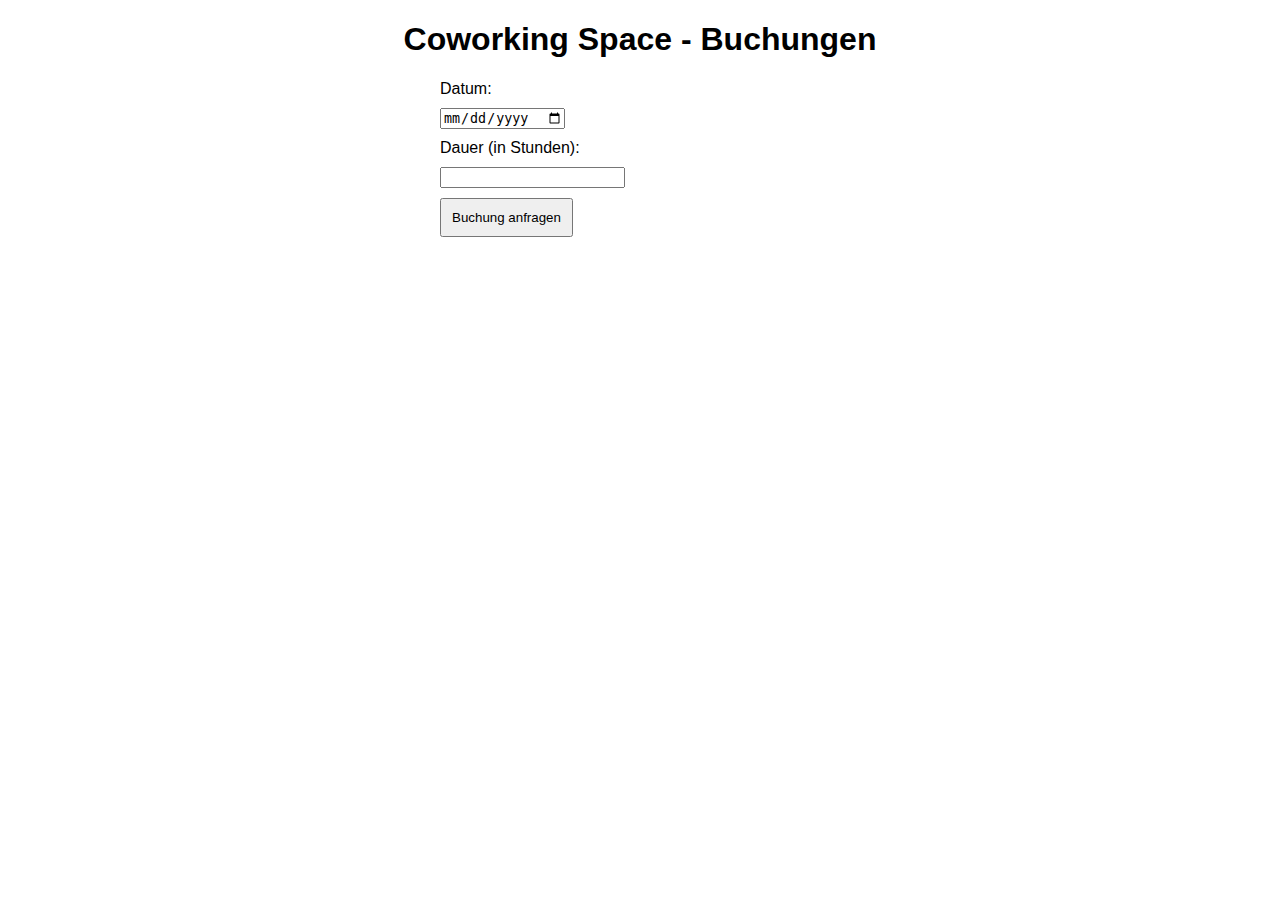
<file: src/main/resources/public/index.html>
<!DOCTYPE html>
<html>
<head>
    <title>Coworking Space - Buchungen</title>
   <link rel="stylesheet" href="style.css">
</head>
<body>
    <h1>Coworking Space - Buchungen</h1>
    <form id="booking-form">
        <label for="date">Datum:</label>
        <input type="date" id="date" required>

        <label for="duration">Dauer (in Stunden):</label>
        <input type="number" id="duration" required>

        <button type="submit">Buchung anfragen</button>
    </form>

    <div class="booking-status" id="booking-status"></div>

    <script>
        // JavaScript-Code zum Absenden der Buchungsanfrage und Anzeigen des Buchungsstatus
        const bookingForm = document.getElementById('booking-form');
        const bookingStatus = document.getElementById('booking-status');

        bookingForm.addEventListener('submit', (e) => {
            e.preventDefault();

            const date = document.getElementById('date').value;
            const duration = document.getElementById('duration').value;

            // Hier AJAX-Anfrage an die entsprechende API-URL senden (z.B. mit fetch())

            // Beispielhafte Antwort vom Server
            const bookingStatusText = 'Ihre Buchungsanfrage wurde eingereicht und wartet auf Bestätigung.';
            bookingStatus.innerText = bookingStatusText;
        });
    </script>
</body>
</html>
</file>
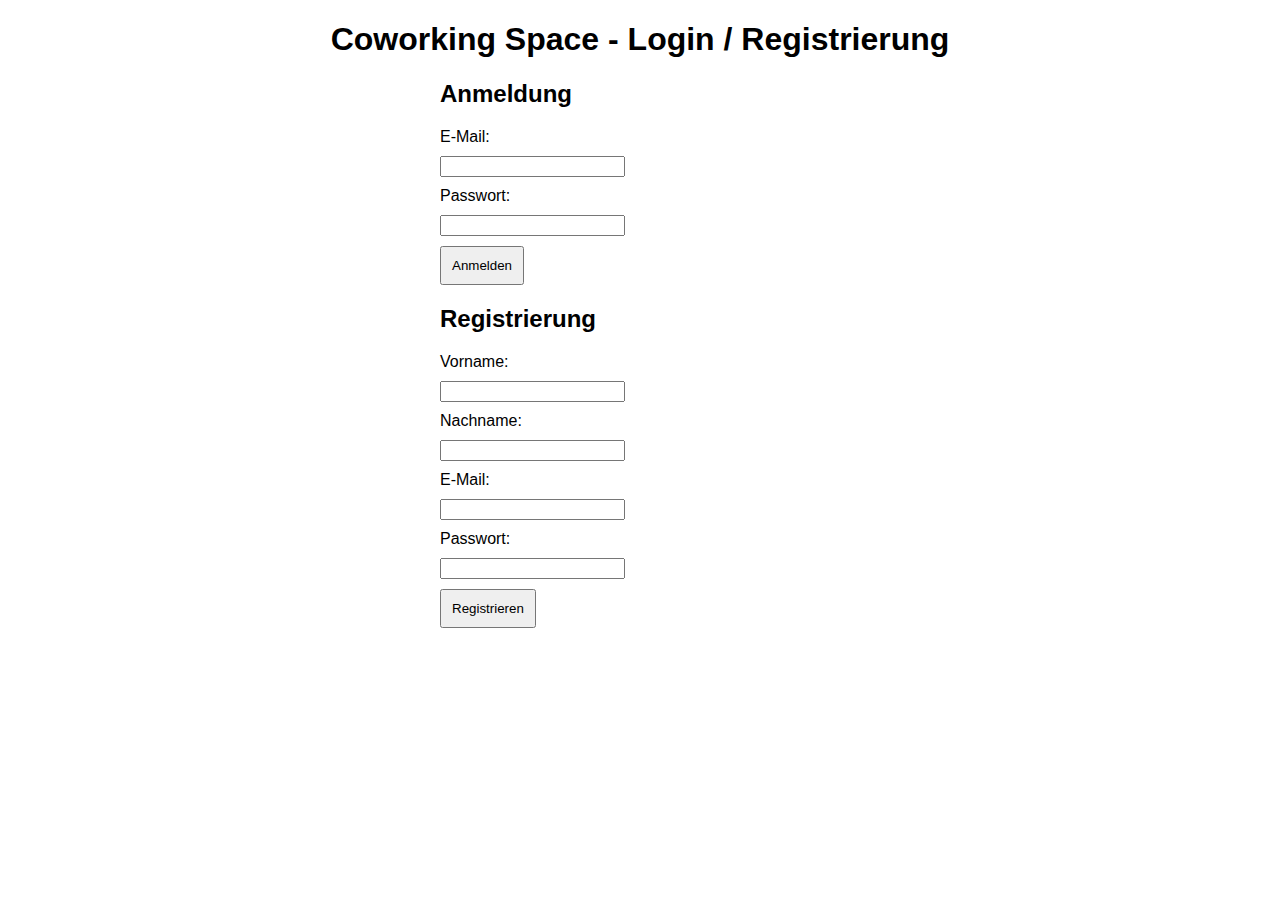
<file: src/main/resources/public/login.html>
<!DOCTYPE html>
<html>
<head>
    <title>Coworking Space - Login / Registrierung</title>
    <link rel="stylesheet" href="login.css">
</head>
<body>
    <h1>Coworking Space - Login / Registrierung</h1>

    <!-- Login-Formular -->
    <form id="login-form">
        <h2>Anmeldung</h2>
        <label for="login-email">E-Mail:</label>
        <input type="email" id="login-email" required>

        <label for="login-password">Passwort:</label>
        <input type="password" id="login-password" required>

        <button type="submit">Anmelden</button>
        <div class="error-message" id="login-error"></div>
    </form>

    <!-- Registrierungsformular -->
    <form id="register-form">
        <h2>Registrierung</h2>
        <label for="register-firstname">Vorname:</label>
        <input type="text" id="register-firstname" required>

        <label for="register-lastname">Nachname:</label>
        <input type="text" id="register-lastname" required>

        <label for="register-email">E-Mail:</label>
        <input type="email" id="register-email" required>

        <label for="register-password">Passwort:</label>
        <input type="password" id="register-password" required>

        <button type="submit">Registrieren</button>
        <div class="error-message" id="register-error"></div>
    </form>

    <script>
        // JavaScript-Code zum Verarbeiten der Anmeldungs- und Registrierungsformulare
        const loginForm = document.getElementById('login-form');
        const registerForm = document.getElementById('register-form');
        const loginError = document.getElementById('login-error');
        const registerError = document.getElementById('register-error');

        loginForm.addEventListener('submit', (e) => {
            e.preventDefault();

            const email = document.getElementById('login-email').value;
            const password = document.getElementById('login-password').value;

            // Hier AJAX-Anfrage an die entsprechende API-URL senden (z.B. mit fetch())

            // Beispielhafte Antwort vom Server
            const loginErrorText = 'Falsche E-Mail oder Passwort.';
            loginError.innerText = loginErrorText;
        });

        registerForm.addEventListener('submit', (e) => {
            e.preventDefault();

            const firstName = document.getElementById('register-firstname').value;
            const lastName = document.getElementById('register-lastname').value;
            const email = document.getElementById('register-email').value;
            const password = document.getElementById('register-password').value;

            // Hier AJAX-Anfrage an die entsprechende API-URL senden (z.B. mit fetch())

            // Beispielhafte Antwort vom Server
            const registerErrorText = 'Fehler bei der Registrierung.';
            registerError.innerText = registerErrorText;
        });
    </script>
</body>
</html>
</file>
<file: src/main/resources/public/style.css>
body {
    font-family: Arial, sans-serif;
    margin: 20px;
}

h1 {
    text-align: center;
}

form {
    max-width: 400px;
    margin: 0 auto;
}

label, input, button {
    display: block;
    margin-bottom: 10px;
}

button {
    padding: 10px;
}

.booking-status {
    margin-top: 20px;
}
</file>
<file: src/main/resources/public/login.css>
body {
    font-family: Arial, sans-serif;
    margin: 20px;
}

h1 {
    text-align: center;
}

form {
    max-width: 400px;
    margin: 0 auto;
}

label, input, button {
    display: block;
    margin-bottom: 10px;
}

button {
    padding: 10px;
}

.error-message {
    color: red;
    margin-bottom: 10px;
}
</file>
